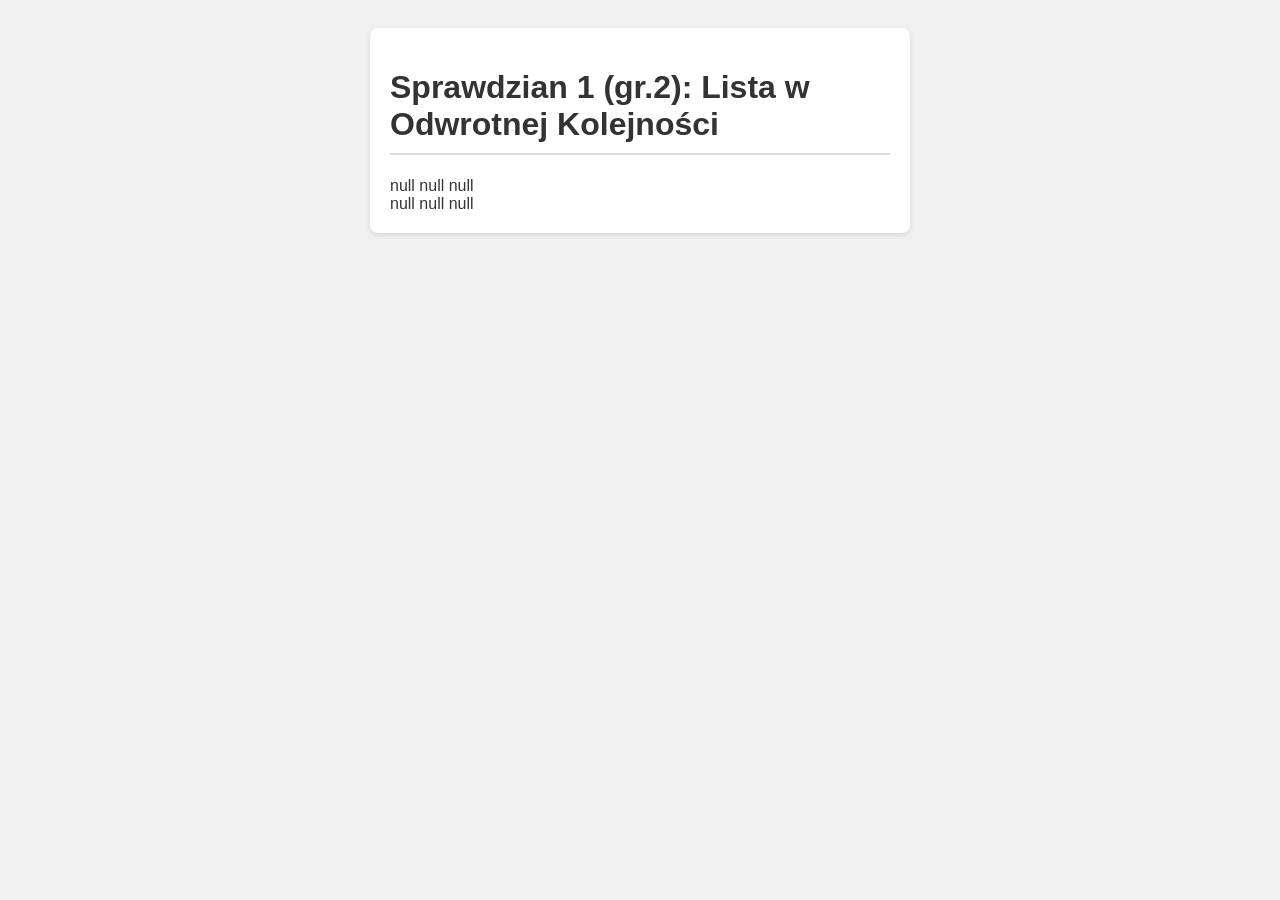
<file: 1Pząbek_tablice_zadania/zadanie1_lista_uczestnikow/index.html>
<!DOCTYPE html>
<html lang="pl">
  <head>
    <meta charset="UTF-8" />
    <meta name="viewport" content="width=device-width, initial-scale=1.0" />
    <title>Sprawdzian 1 (gr.2): Lista w Odwrotnej Kolejności</title>
    <link rel="stylesheet" href="style.css" />
  </head>
  <body>
    <div class="container">
      <h1>Sprawdzian 1 (gr.2): Lista w Odwrotnej Kolejności</h1>
      <div id="output">
        <script src="script.js"></script>
      </div>
    </div>
  </body>
</html>
</file>
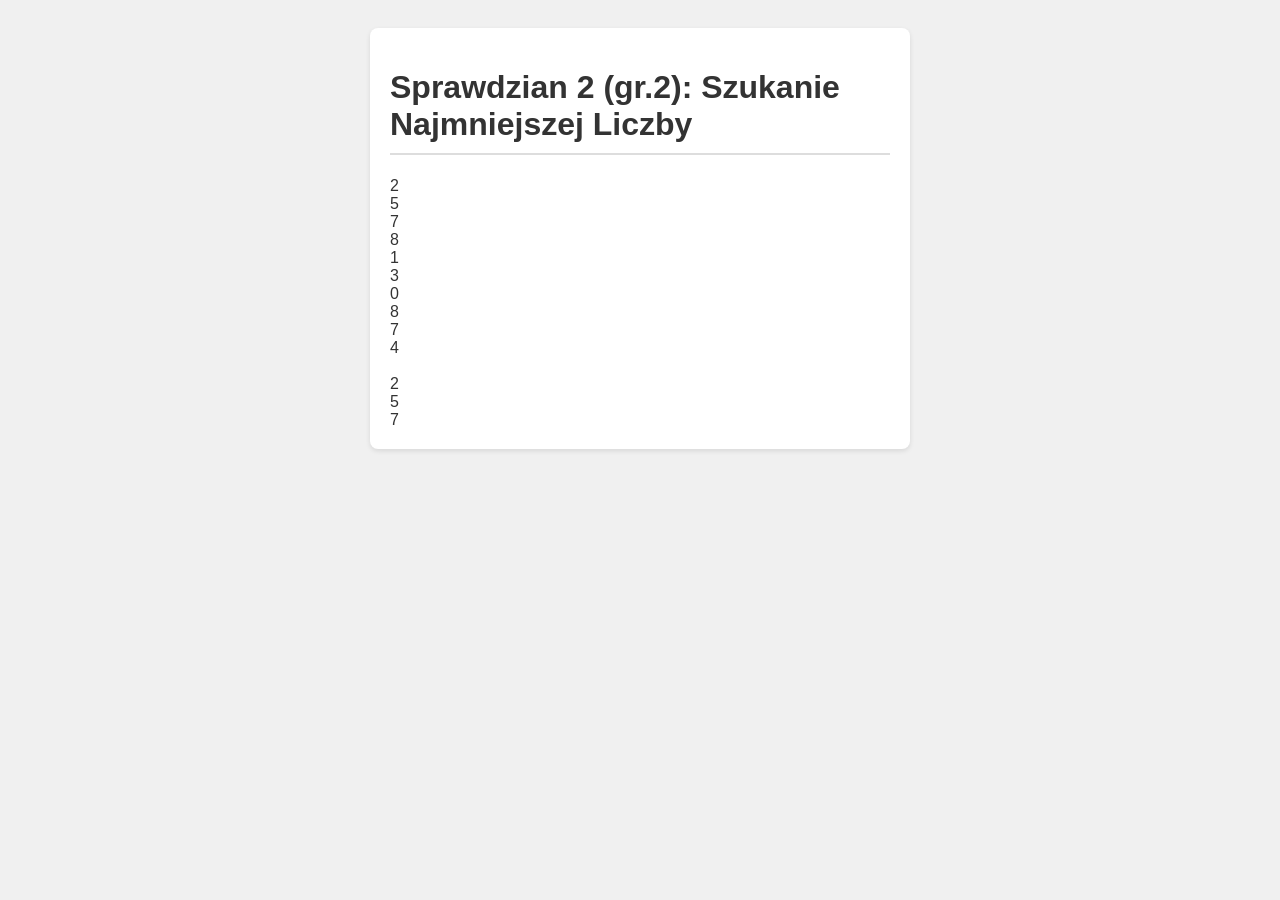
<file: 1Pząbek_tablice_zadania/zadanie2_szukanie_najmniejszej_liczby/index.html>
<!DOCTYPE html>
<html lang="pl">
  <head>
    <meta charset="UTF-8" />
    <meta name="viewport" content="width=device-width, initial-scale=1.0" />
    <title>Sprawdzian 2 (gr.2): Szukanie MIN</title>
    <link rel="stylesheet" href="style.css" />
  </head>
  <body>
    <div class="container">
      <h1>Sprawdzian 2 (gr.2): Szukanie Najmniejszej Liczby</h1>
      <div id="output">
        <script src="script.js"></script>
      </div>
    </div>
  </body>
</html>
</file>
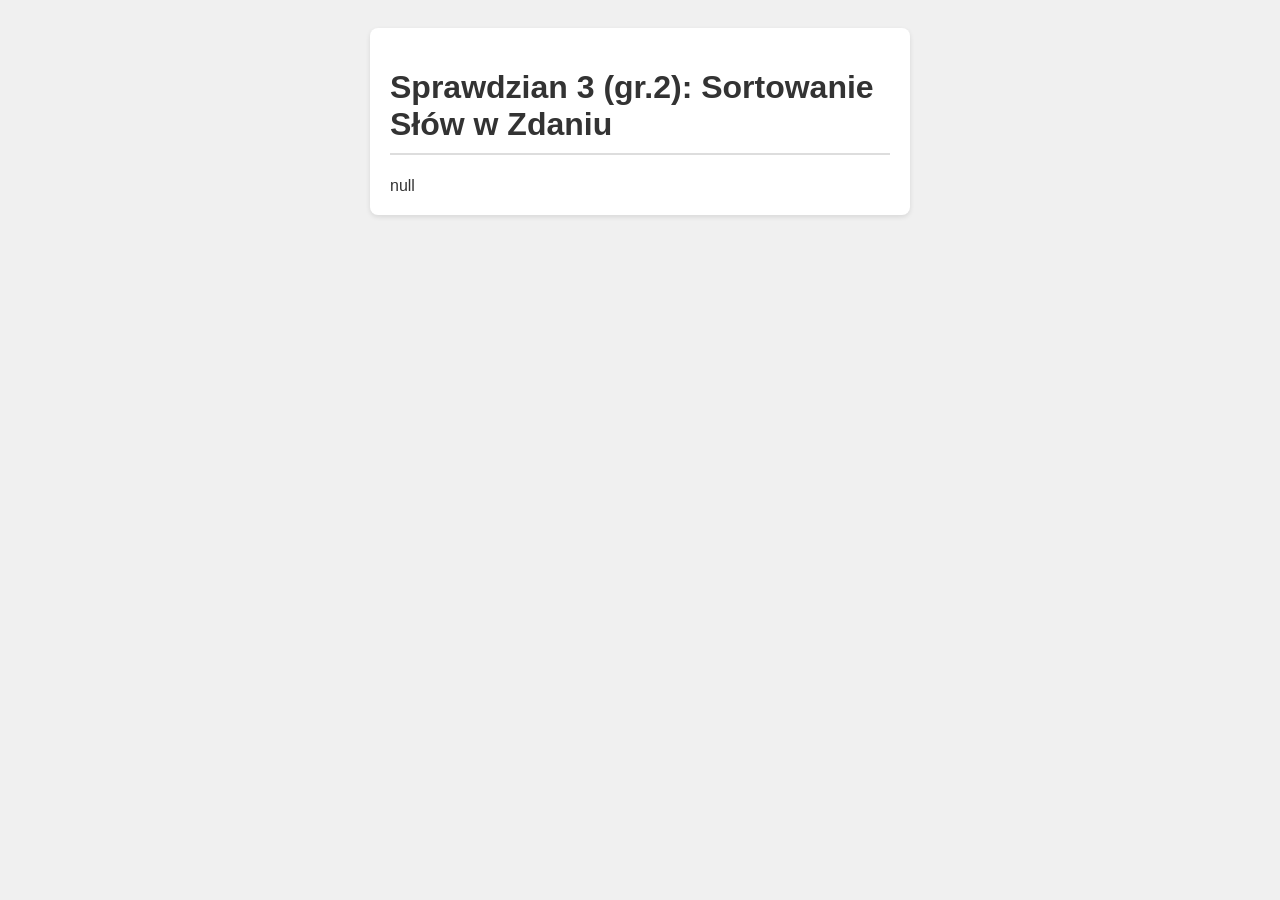
<file: 1Pząbek_tablice_zadania/zadanie3_sortowanie_slow_w_zdaniu/index.html>
<!DOCTYPE html>
<html lang="pl">
  <head>
    <meta charset="UTF-8" />
    <meta name="viewport" content="width=device-width, initial-scale=1.0" />
    <title>Sprawdzian 3 (gr.2): Sortowanie słów</title>
    <link rel="stylesheet" href="style.css" />
  </head>
  <body>
    <div class="container">
      <h1>Sprawdzian 3 (gr.2): Sortowanie Słów w Zdaniu</h1>
      <div id="output">
        <script src="script.js"></script>
      </div>
    </div>
  </body>
</html>
</file>
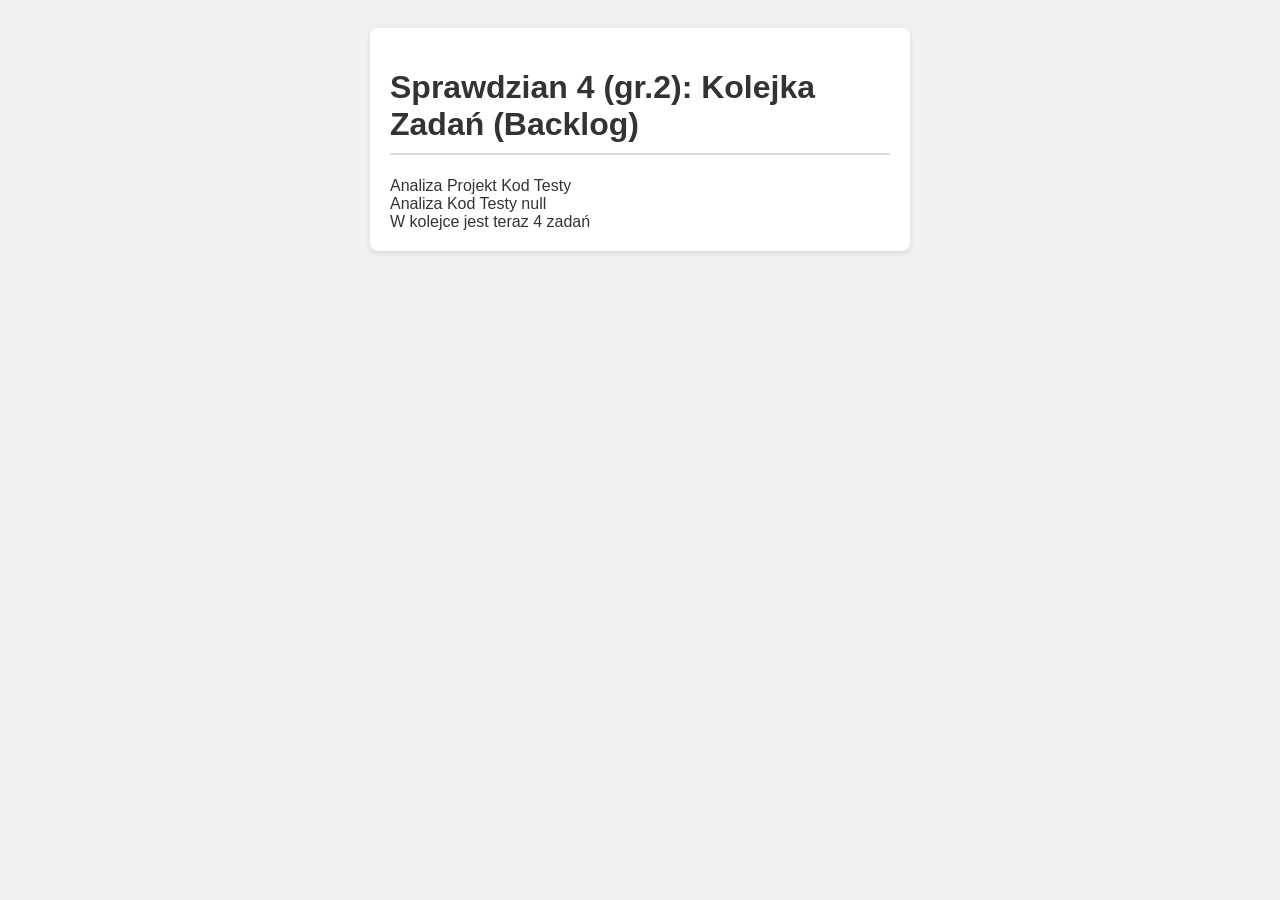
<file: 1Pząbek_tablice_zadania/zadanie4_kolejka_zadan_backlog/index.html>
<!DOCTYPE html>
<html lang="pl">
  <head>
    <meta charset="UTF-8" />
    <meta name="viewport" content="width=device-width, initial-scale=1.0" />
    <title>Sprawdzian 4 (gr.2): Kolejka zadań</title>
    <link rel="stylesheet" href="style.css" />
  </head>
  <body>
    <div class="container">
      <h1>Sprawdzian 4 (gr.2): Kolejka Zadań (Backlog)</h1>
      <div id="output">
        <script src="script.js"></script>
      </div>
    </div>
  </body>
</html>
</file>
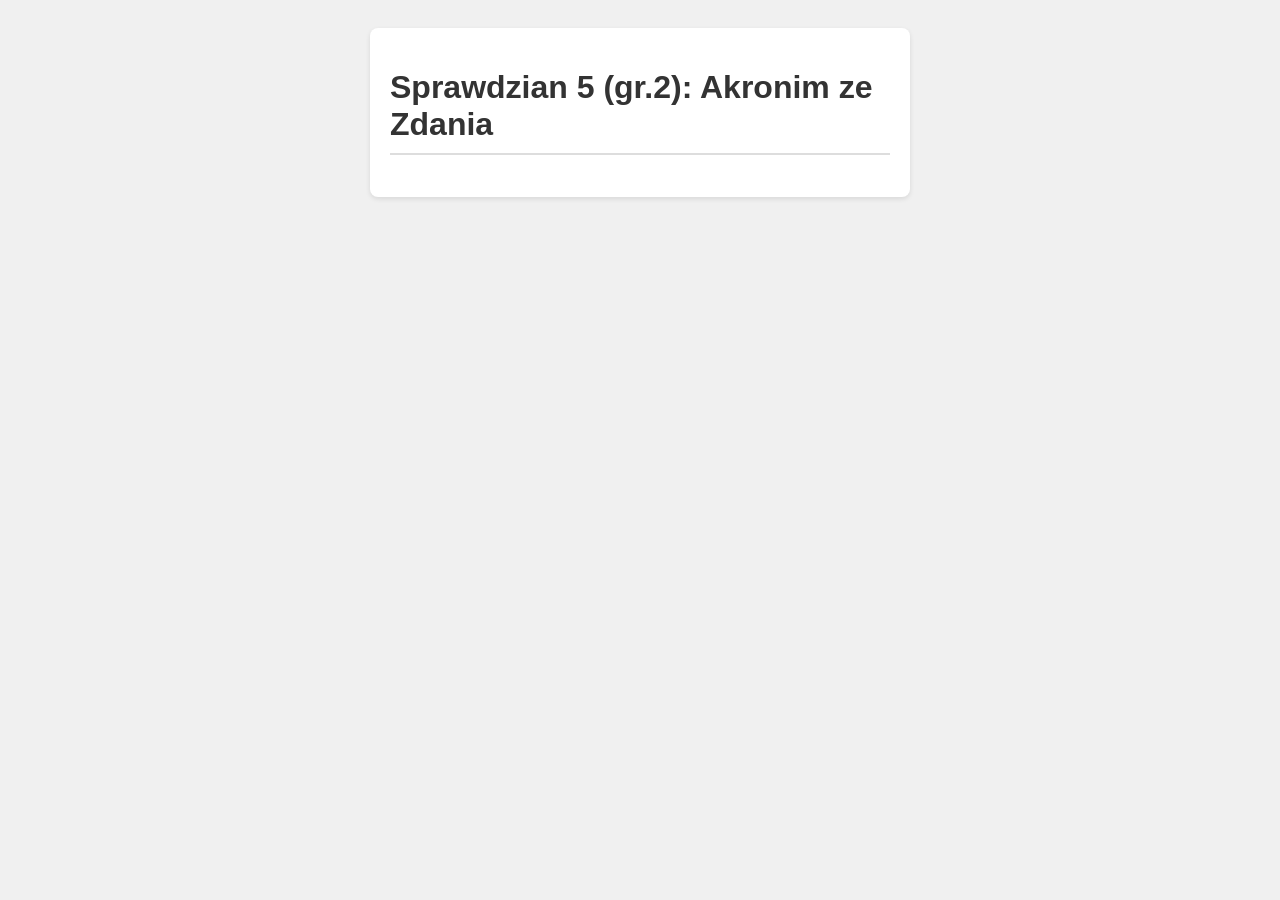
<file: 1Pząbek_tablice_zadania/zadanie5_normalizacja_listy_emaili/index.html>
<!DOCTYPE html>
<html lang="pl">
  <head>
    <meta charset="UTF-8" />
    <meta name="viewport" content="width=device-width, initial-scale=1.0" />
    <title>Sprawdzian 5 (gr.2): Akronim ze zdania</title>
    <link rel="stylesheet" href="style.css" />
  </head>
  <body>
    <div class="container">
      <h1>Sprawdzian 5 (gr.2): Akronim ze Zdania</h1>
      <div id="output">
        <script src="script.js"></script>
      </div>
    </div>
  </body>
</html>
</file>
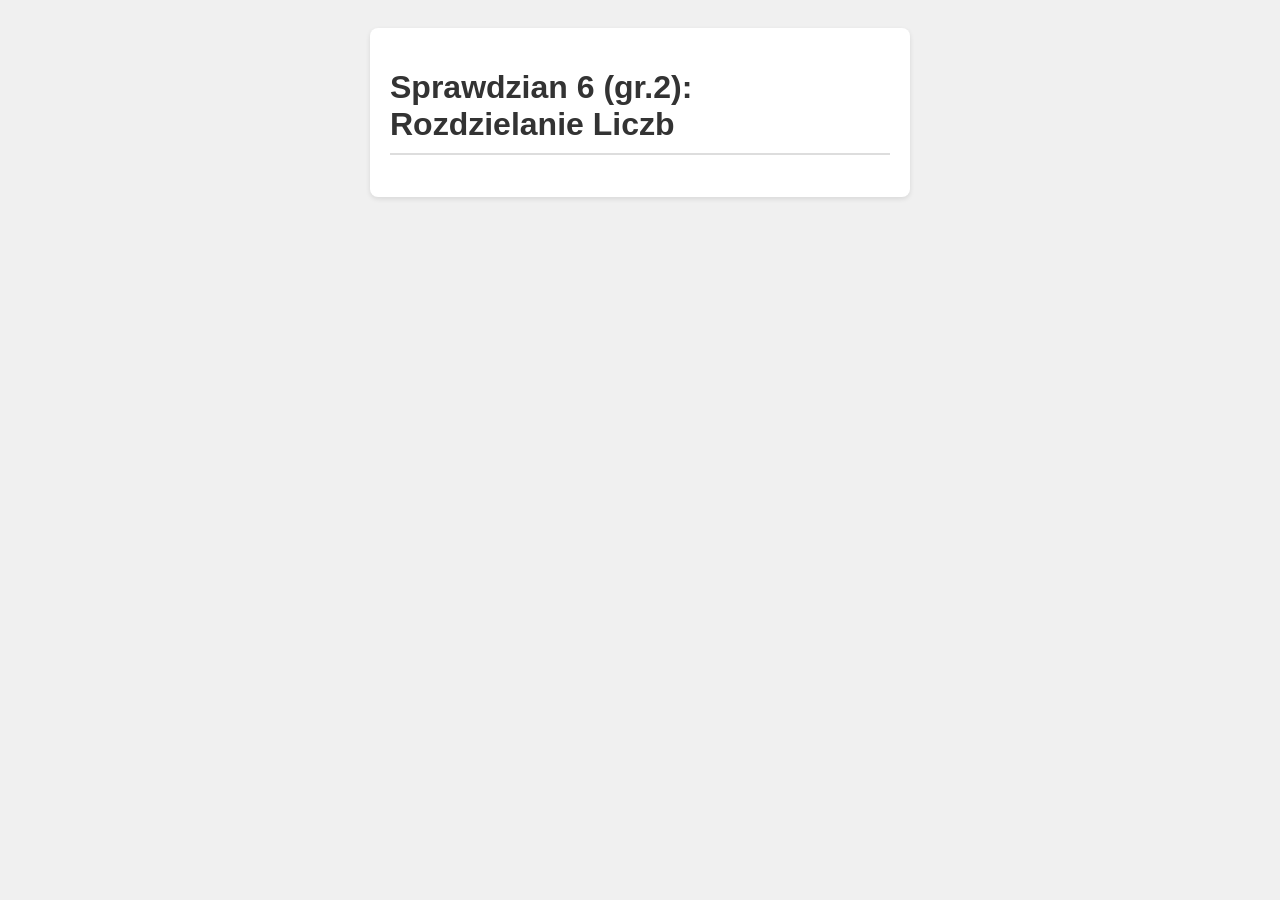
<file: 1Pząbek_tablice_zadania/zadanie6_rozdzielanie_dodatnie_ujemne/index.html>
<!DOCTYPE html>
<html lang="pl">
  <head>
    <meta charset="UTF-8" />
    <meta name="viewport" content="width=device-width, initial-scale=1.0" />
    <title>Sprawdzian 6 (gr.2): Dodatnie i ujemne</title>
    <link rel="stylesheet" href="style.css" />
  </head>
  <body>
    <div class="container">
      <h1>Sprawdzian 6 (gr.2): Rozdzielanie Liczb</h1>
      <div id="output">
        <script src="script.js"></script>
      </div>
    </div>
  </body>
</html>
</file>
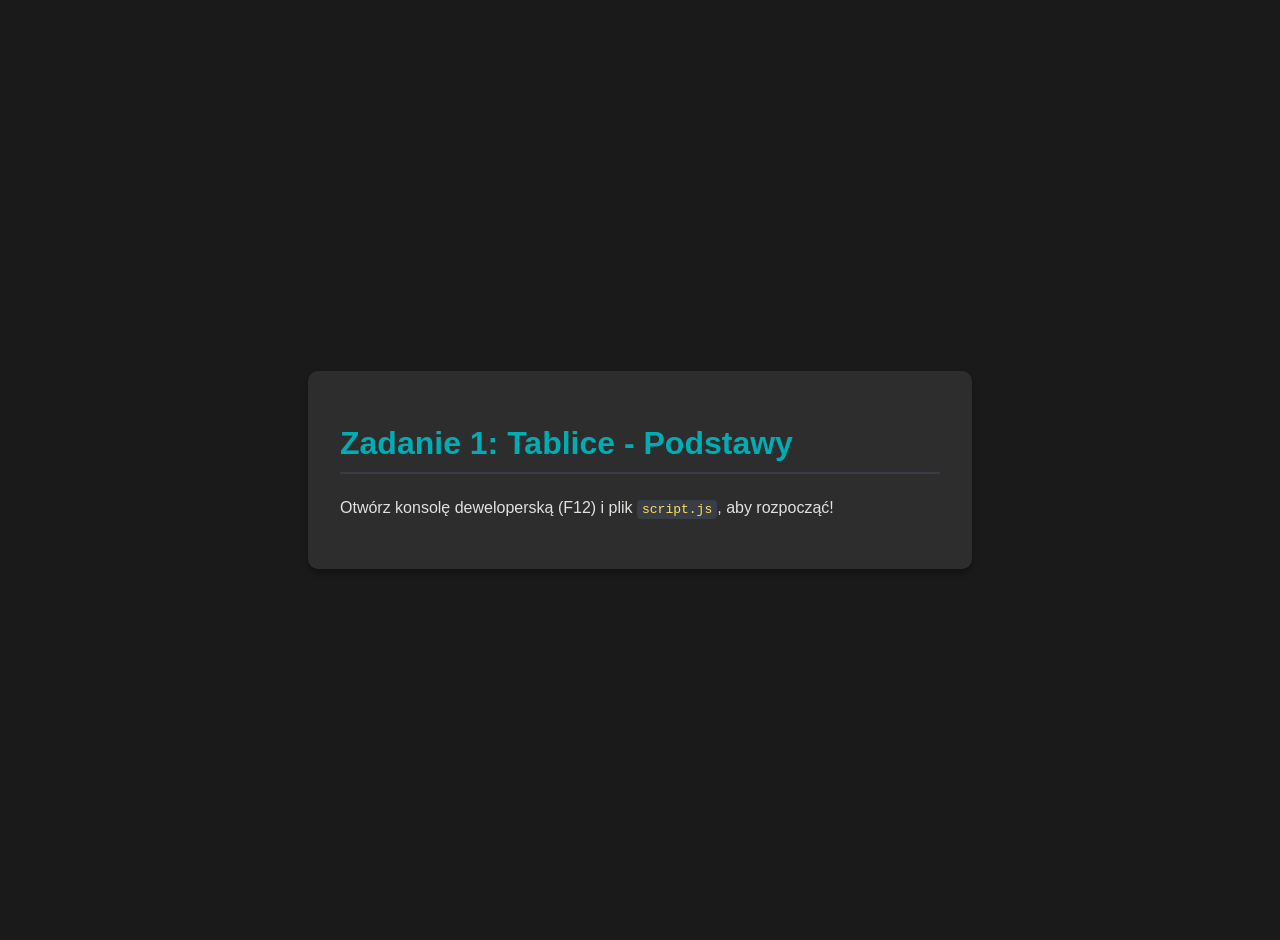
<file: arrays/nauka/zadanie1_tworzenie_i_dostep_owocowe_marzenia/index.html>
<!DOCTYPE html>
<html lang="pl">
  <head>
    <meta charset="UTF-8" />
    <meta name="viewport" content="width=device-width, initial-scale=1.0" />
    <title>Zadanie 1: Tablice - Podstawy</title>
    <link rel="stylesheet" href="style.css" />
  </head>
  <body>
    <div class="container">
      <h1>Zadanie 1: Tablice - Podstawy</h1>
      <p>
        Otwórz konsolę deweloperską (F12) i plik <code>script.js</code>, aby
        rozpocząć!
      </p>
      <div id="output">
        <script src="script.js"></script>
        <!-- Wyniki Twojego skryptu pojawią się tutaj (jeśli używasz document.write) -->
      </div>
    </div>
  </body>
</html>
</file>
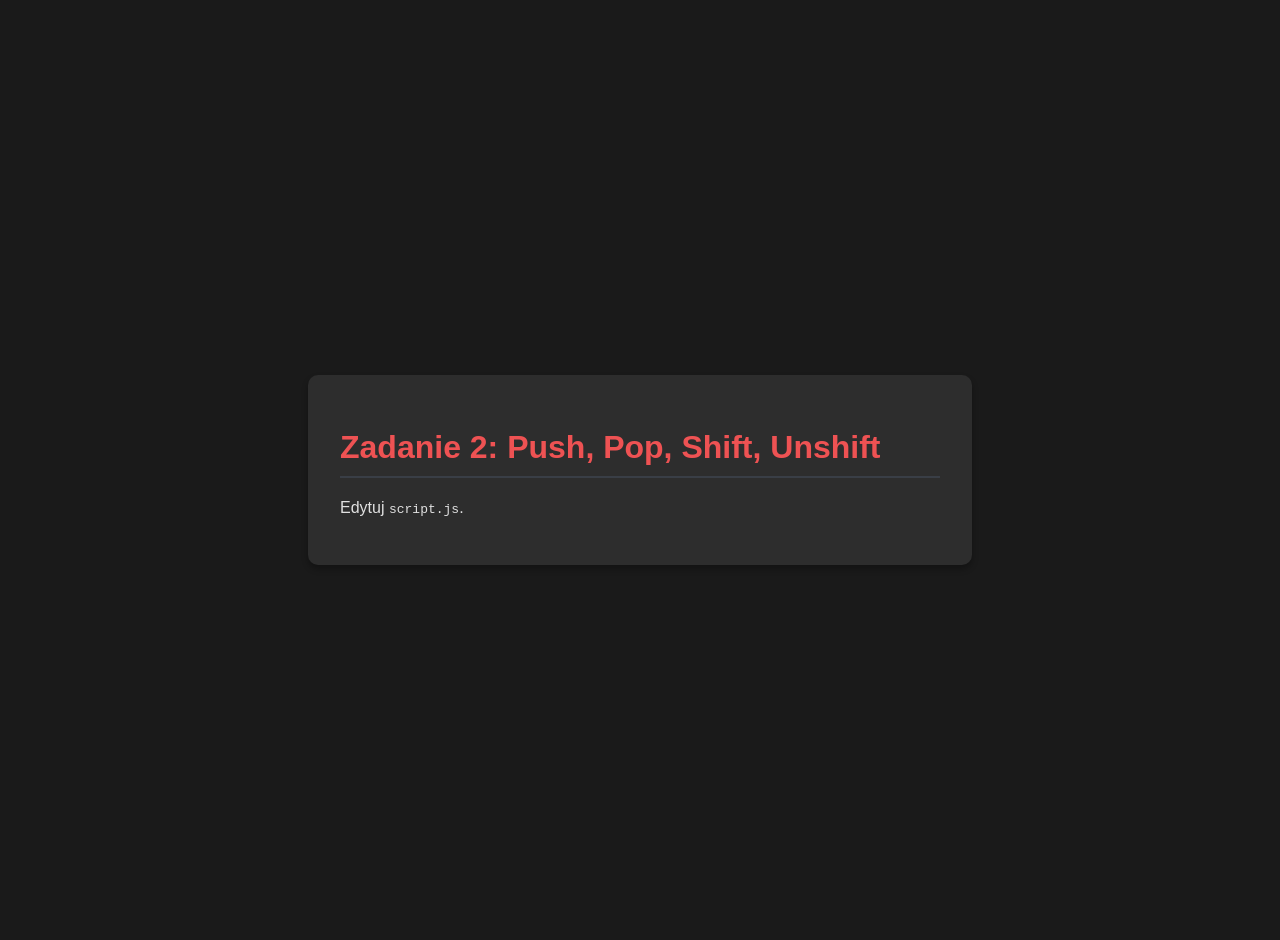
<file: arrays/nauka/zadanie2_metody_stosu_kolejki_koszyk/index.html>
<!DOCTYPE html>
<html lang="pl">
  <head>
    <meta charset="UTF-8" />
    <meta name="viewport" content="width=device-width, initial-scale=1.0" />
    <title>Zadanie 2: Dodawanie i Usuwanie</title>
    <link rel="stylesheet" href="style.css" />
  </head>
  <body>
    <div class="container">
      <h1>Zadanie 2: Push, Pop, Shift, Unshift</h1>
      <p>Edytuj <code>script.js</code>.</p>
      <div id="output">
        <script src="script.js"></script>
      </div>
    </div>
  </body>
</html>
</file>
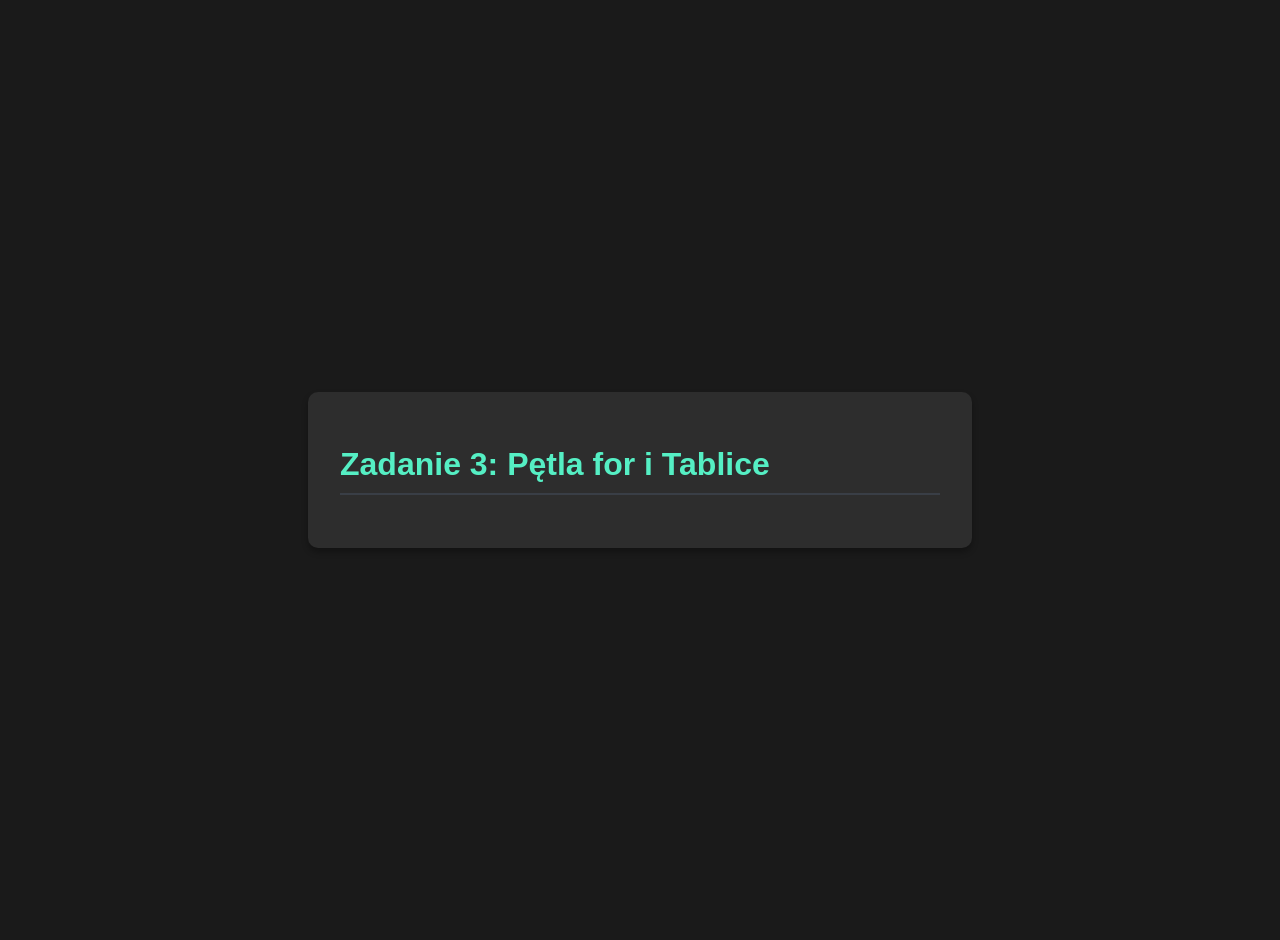
<file: arrays/nauka/zadanie3_petle_obliczenia_ceny/index.html>
<!DOCTYPE html>
<html lang="pl">
  <head>
    <meta charset="UTF-8" />
    <meta name="viewport" content="width=device-width, initial-scale=1.0" />
    <title>Zadanie 3: Iteracja</title>
    <link rel="stylesheet" href="style.css" />
  </head>
  <body>
    <div class="container">
      <h1>Zadanie 3: Pętla for i Tablice</h1>
      <div id="output">
        <script src="script.js"></script>
      </div>
    </div>
  </body>
</html>
</file>
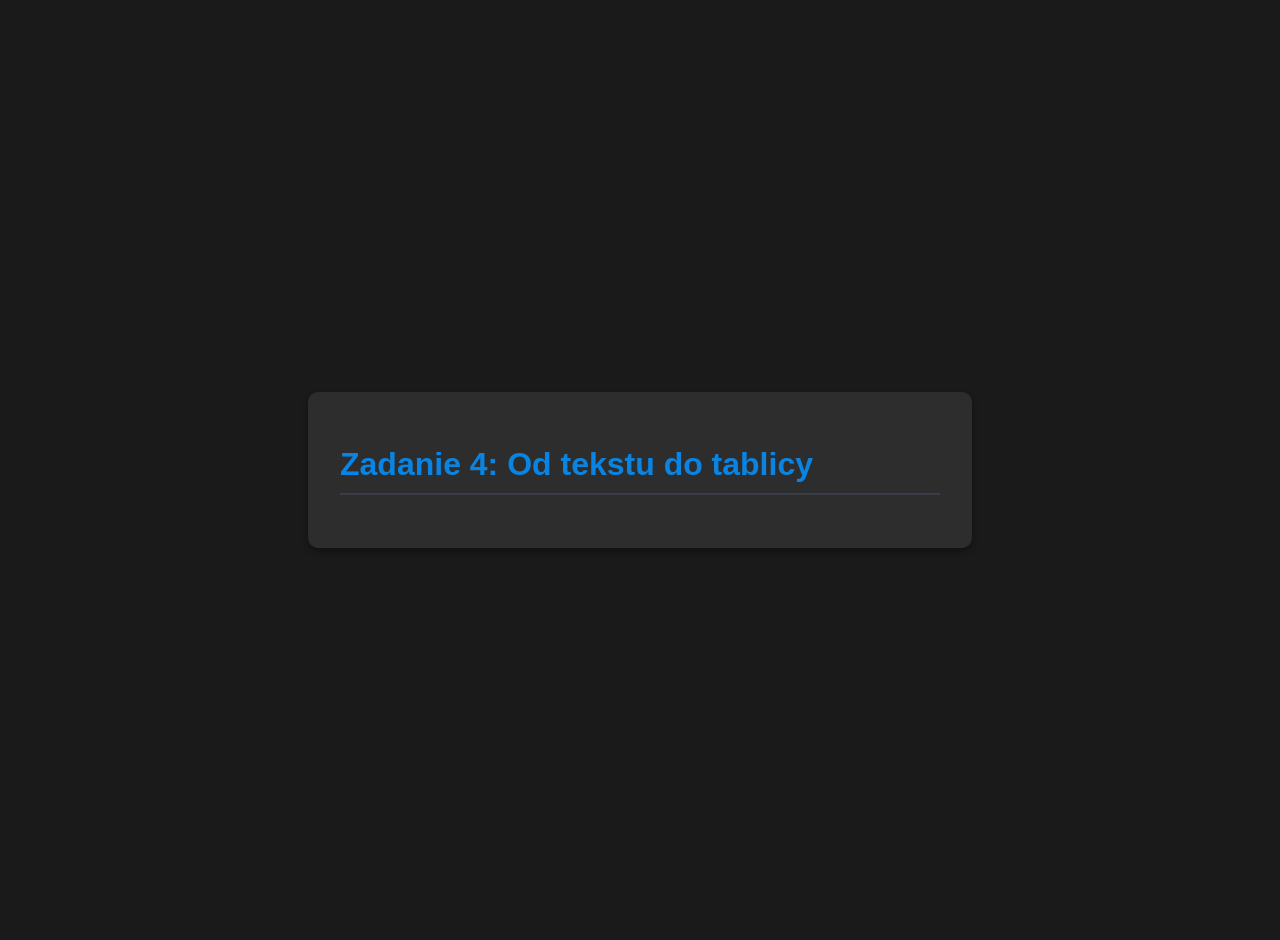
<file: arrays/nauka/zadanie4_konwersja_tekst_tablica_miasta/index.html>
<!DOCTYPE html>
<html lang="pl">
  <head>
    <meta charset="UTF-8" />
    <meta name="viewport" content="width=device-width, initial-scale=1.0" />
    <title>Zadanie 4: Split i Join</title>
    <link rel="stylesheet" href="style.css" />
  </head>
  <body>
    <div class="container">
      <h1>Zadanie 4: Od tekstu do tablicy</h1>
      <div id="output">
        <script src="script.js"></script>
      </div>
    </div>
  </body>
</html>
</file>
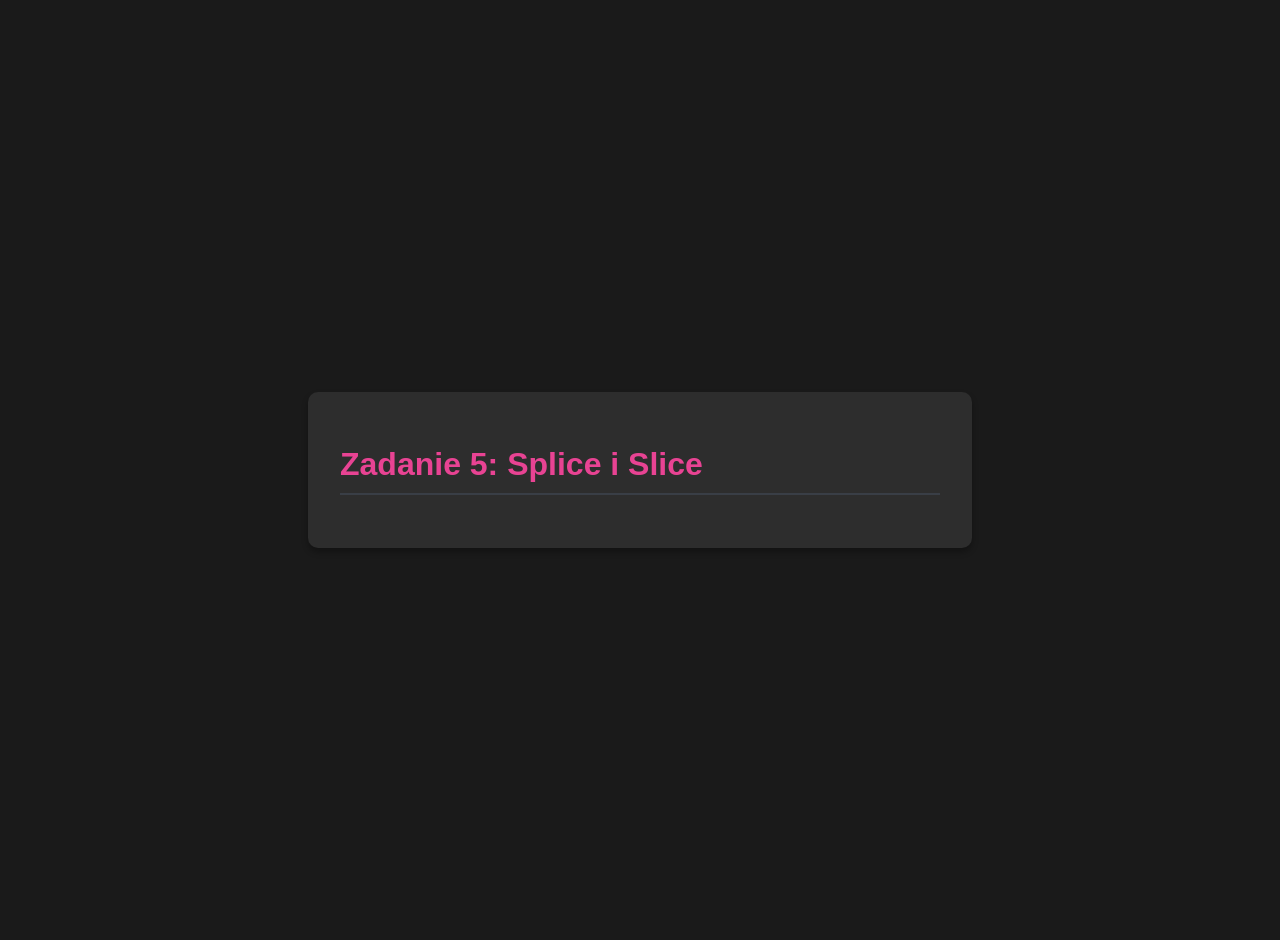
<file: arrays/nauka/zadanie5_zaawansowana_edycja_plan_dnia/index.html>
<!DOCTYPE html>
<html lang="pl">
  <head>
    <meta charset="UTF-8" />
    <meta name="viewport" content="width=device-width, initial-scale=1.0" />
    <title>Zadanie 5: Edycja Tablic</title>
    <link rel="stylesheet" href="style.css" />
  </head>
  <body>
    <div class="container">
      <h1>Zadanie 5: Splice i Slice</h1>
      <div id="output">
        <script src="script.js"></script>
      </div>
    </div>
  </body>
</html>
</file>
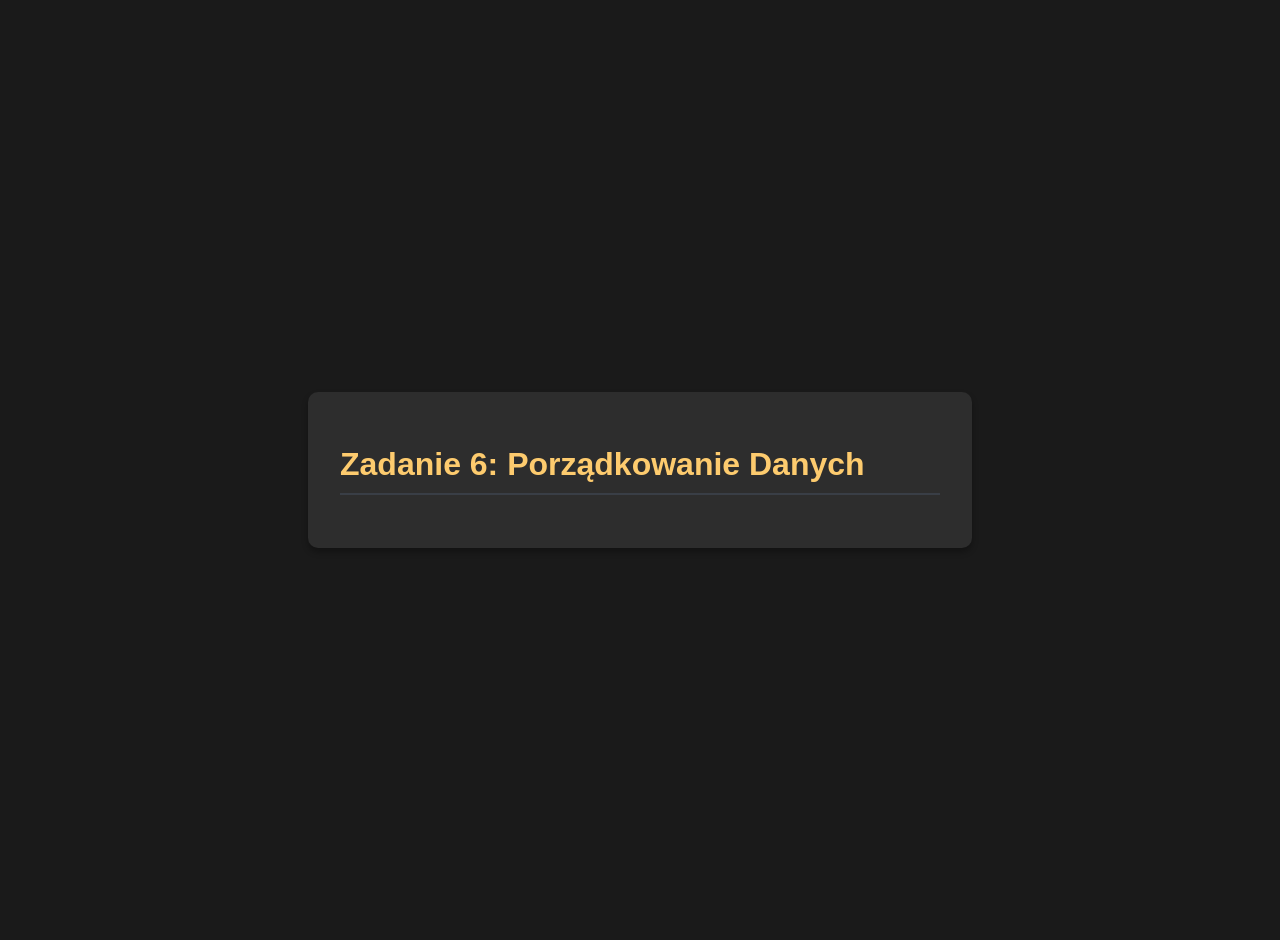
<file: arrays/nauka/zadanie6_sortowanie_odwracanie_imiona/index.html>
<!DOCTYPE html>
<html lang="pl">
  <head>
    <meta charset="UTF-8" />
    <meta name="viewport" content="width=device-width, initial-scale=1.0" />
    <title>Zadanie 6: Sortowanie</title>
    <link rel="stylesheet" href="style.css" />
  </head>
  <body>
    <div class="container">
      <h1>Zadanie 6: Porządkowanie Danych</h1>
      <div id="output">
        <script src="script.js"></script>
      </div>
    </div>
  </body>
</html>
</file>
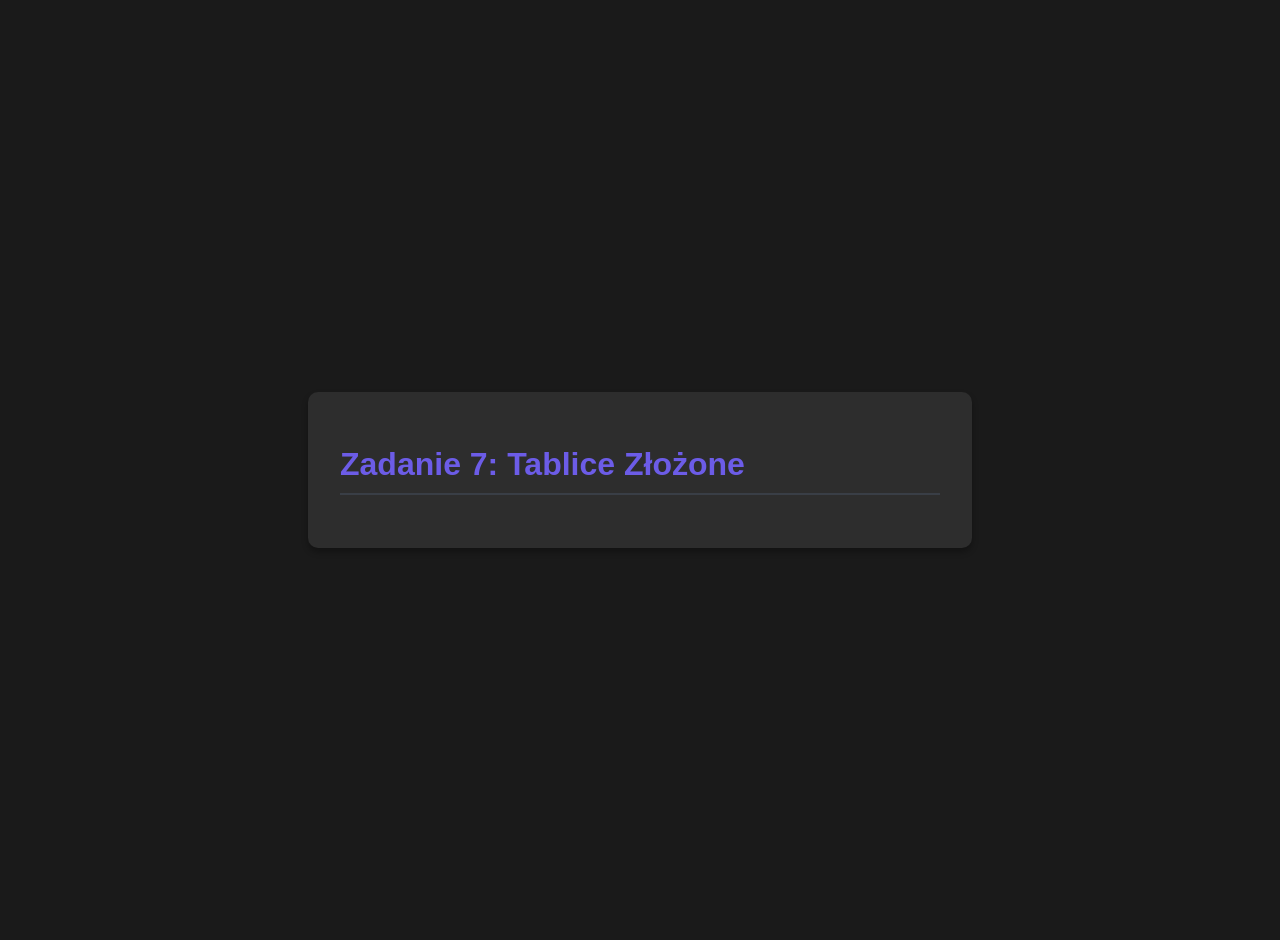
<file: arrays/nauka/zadanie7_concat_laczenie_zestawow/index.html>
<!DOCTYPE html>
<html lang="pl">
  <head>
    <meta charset="UTF-8" />
    <meta name="viewport" content="width=device-width, initial-scale=1.0" />
    <title>Zadanie 7: Łączenie i Zagnieżdżanie</title>
    <link rel="stylesheet" href="style.css" />
  </head>
  <body>
    <div class="container">
      <h1>Zadanie 7: Tablice Złożone</h1>
      <div id="output">
        <script src="script.js"></script>
      </div>
    </div>
  </body>
</html>
</file>
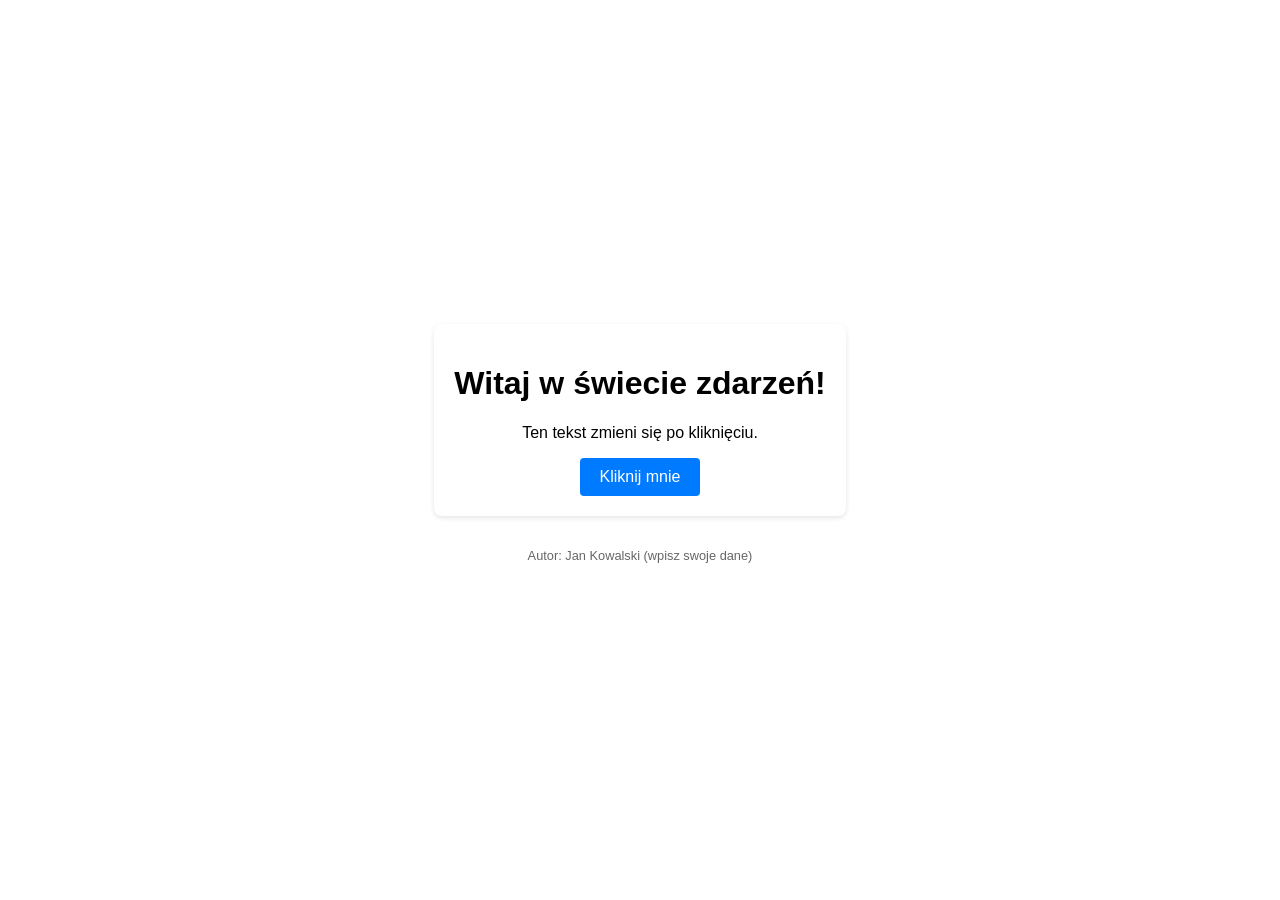
<file: events/nauka/zadanie1_click_zmien_tekst/index.html>
<!doctype html>
<html lang="pl">
  <head>
    <meta charset="UTF-8" />
    <meta name="viewport" content="width=device-width, initial-scale=1.0" />
    <meta name="author" content="Twój Numer Ucznia" />
    <title>Zadanie 1 - Click</title>
    <link rel="stylesheet" href="style.css" />
    <script src="script.js" defer></script>
  </head>
  <body>
    <div class="container">
      <h1>Witaj w świecie zdarzeń!</h1>
      <p id="text">Ten tekst zmieni się po kliknięciu.</p>
      <button id="changeBtn">Kliknij mnie</button>
    </div>

    <footer>
      <p>Autor: Jan Kowalski (wpisz swoje dane)</p>
    </footer>
  </body>
</html>
</file>
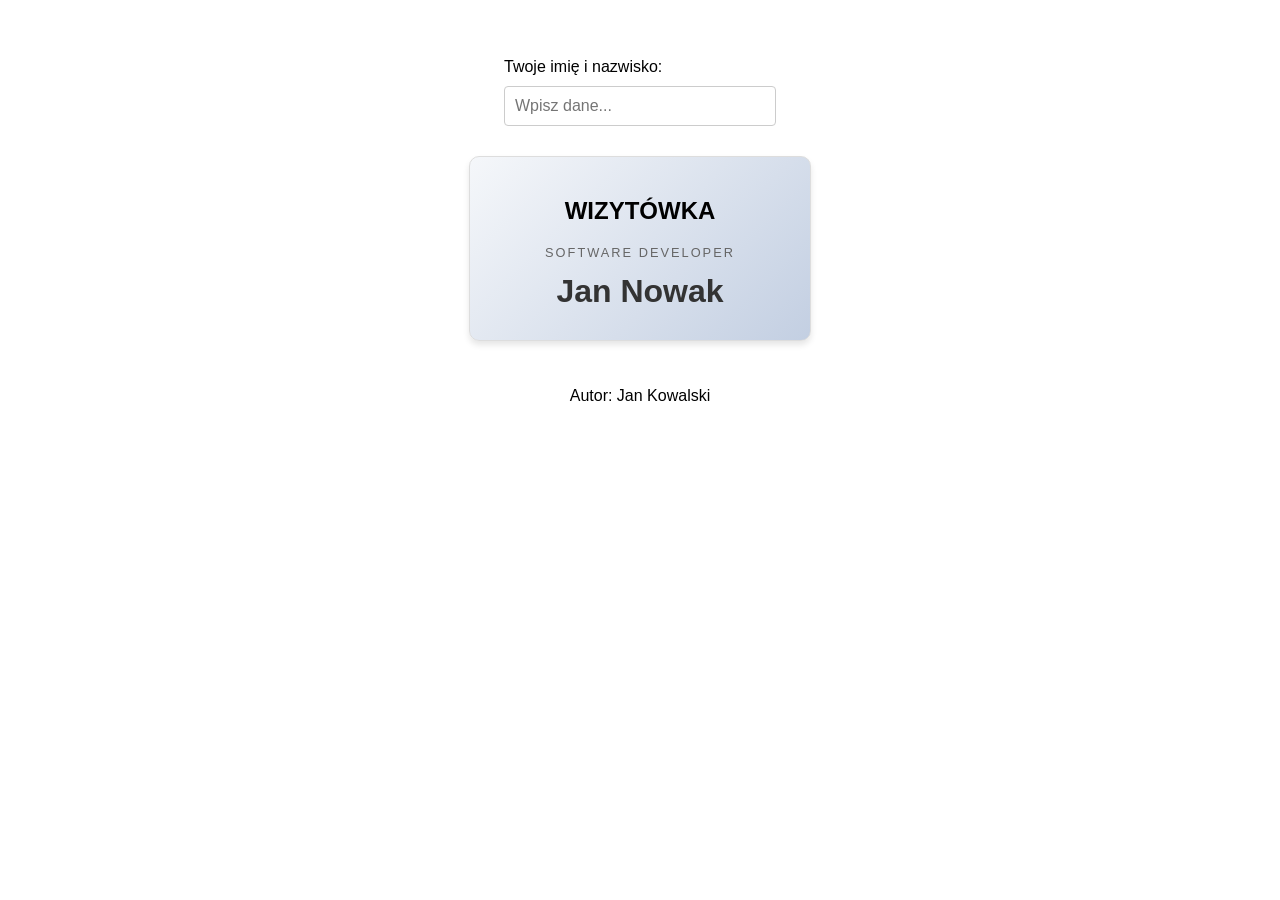
<file: events/nauka/zadanie2_input_wizytowka_live/index.html>
<!doctype html>
<html lang="pl">
  <head>
    <meta charset="UTF-8" />
    <meta name="viewport" content="width=device-width, initial-scale=1.0" />
    <meta name="author" content="Twój Numer Ucznia" />
    <title>Zadanie 2 - Input</title>
    <link rel="stylesheet" href="style.css" />
    <script src="script.js" defer></script>
  </head>
  <body>
    <div class="editor">
      <label for="nameInput">Twoje imię i nazwisko:</label>
      <input type="text" id="nameInput" placeholder="Wpisz dane..." />
    </div>

    <div class="card">
      <h2>WIZYTÓWKA</h2>
      <p class="role">Software Developer</p>
      <h1 id="namePreview">Jan Nowak</h1>
    </div>

    <footer>
      <p>Autor: Jan Kowalski</p>
    </footer>
  </body>
</html>
</file>
<file: 1Pząbek_tablice_zadania/zadanie1_lista_uczestnikow/style.css>
body {
  font-family: sans-serif;
  background-color: #f0f0f0;
  color: #333;
  padding: 20px;
}
.container {
  background: white;
  padding: 20px;
  border-radius: 8px;
  max-width: 500px;
  margin: 0 auto;
  box-shadow: 0 2px 5px rgba(0, 0, 0, 0.1);
}
h1 {
  color: #333;
  border-bottom: 2px solid #ddd;
  padding-bottom: 10px;
}
</file>
<file: 1Pząbek_tablice_zadania/zadanie2_szukanie_najmniejszej_liczby/style.css>
body {
  font-family: sans-serif;
  background-color: #f0f0f0;
  color: #333;
  padding: 20px;
}
.container {
  background: white;
  padding: 20px;
  border-radius: 8px;
  max-width: 500px;
  margin: 0 auto;
  box-shadow: 0 2px 5px rgba(0, 0, 0, 0.1);
}
h1 {
  color: #333;
  border-bottom: 2px solid #ddd;
  padding-bottom: 10px;
}
</file>
<file: 1Pząbek_tablice_zadania/zadanie3_sortowanie_slow_w_zdaniu/style.css>
body {
  font-family: sans-serif;
  background-color: #f0f0f0;
  color: #333;
  padding: 20px;
}
.container {
  background: white;
  padding: 20px;
  border-radius: 8px;
  max-width: 500px;
  margin: 0 auto;
  box-shadow: 0 2px 5px rgba(0, 0, 0, 0.1);
}
h1 {
  color: #333;
  border-bottom: 2px solid #ddd;
  padding-bottom: 10px;
}
</file>
<file: 1Pząbek_tablice_zadania/zadanie4_kolejka_zadan_backlog/style.css>
body {
  font-family: sans-serif;
  background-color: #f0f0f0;
  color: #333;
  padding: 20px;
}
.container {
  background: white;
  padding: 20px;
  border-radius: 8px;
  max-width: 500px;
  margin: 0 auto;
  box-shadow: 0 2px 5px rgba(0, 0, 0, 0.1);
}
h1 {
  color: #333;
  border-bottom: 2px solid #ddd;
  padding-bottom: 10px;
}
</file>
<file: 1Pząbek_tablice_zadania/zadanie5_normalizacja_listy_emaili/style.css>
body {
  font-family: sans-serif;
  background-color: #f0f0f0;
  color: #333;
  padding: 20px;
}
.container {
  background: white;
  padding: 20px;
  border-radius: 8px;
  max-width: 500px;
  margin: 0 auto;
  box-shadow: 0 2px 5px rgba(0, 0, 0, 0.1);
}
h1 {
  color: #333;
  border-bottom: 2px solid #ddd;
  padding-bottom: 10px;
}
</file>
<file: 1Pząbek_tablice_zadania/zadanie6_rozdzielanie_dodatnie_ujemne/style.css>
body {
  font-family: sans-serif;
  background-color: #f0f0f0;
  color: #333;
  padding: 20px;
}
.container {
  background: white;
  padding: 20px;
  border-radius: 8px;
  max-width: 500px;
  margin: 0 auto;
  box-shadow: 0 2px 5px rgba(0, 0, 0, 0.1);
}
h1 {
  color: #333;
  border-bottom: 2px solid #ddd;
  padding-bottom: 10px;
}
</file>
<file: arrays/nauka/zadanie1_tworzenie_i_dostep_owocowe_marzenia/style.css>
body {
  font-family: "Segoe UI", Tahoma, Geneva, Verdana, sans-serif;
  background-color: #1a1a1a;
  color: #e0e0e0;
  margin: 0;
  padding: 20px;
  display: flex;
  justify-content: center;
  align-items: center;
  min-height: 100vh;
}

.container {
  background-color: #2d2d2d;
  padding: 2rem;
  border-radius: 10px;
  box-shadow: 0 4px 6px rgba(0, 0, 0, 0.3);
  max-width: 600px;
  width: 100%;
}

h1 {
  color: #00adb5;
  border-bottom: 2px solid #393e46;
  padding-bottom: 10px;
}

p {
  line-height: 1.6;
}

code {
  background-color: #393e46;
  padding: 2px 5px;
  border-radius: 4px;
  color: #ffdd59;
}
</file>
<file: arrays/nauka/zadanie2_metody_stosu_kolejki_koszyk/style.css>
body {
  font-family: "Segoe UI", Tahoma, Geneva, Verdana, sans-serif;
  background-color: #1a1a1a;
  color: #e0e0e0;
  margin: 0;
  padding: 20px;
  display: flex;
  justify-content: center;
  align-items: center;
  min-height: 100vh;
}

.container {
  background-color: #2d2d2d;
  padding: 2rem;
  border-radius: 10px;
  box-shadow: 0 4px 6px rgba(0, 0, 0, 0.3);
  max-width: 600px;
  width: 100%;
}

h1 {
  color: #ee5253; /* Inny kolor dla odmiany */
  border-bottom: 2px solid #393e46;
  padding-bottom: 10px;
}
</file>
<file: arrays/nauka/zadanie3_petle_obliczenia_ceny/style.css>
body {
  font-family: "Segoe UI", Tahoma, Geneva, Verdana, sans-serif;
  background-color: #1a1a1a;
  color: #e0e0e0;
  margin: 0;
  padding: 20px;
  display: flex;
  justify-content: center;
  align-items: center;
  min-height: 100vh;
}

.container {
  background-color: #2d2d2d;
  padding: 2rem;
  border-radius: 10px;
  box-shadow: 0 4px 6px rgba(0, 0, 0, 0.3);
  max-width: 600px;
  width: 100%;
}

h1 {
  color: #55efc4;
  border-bottom: 2px solid #393e46;
  padding-bottom: 10px;
}
</file>
<file: arrays/nauka/zadanie4_konwersja_tekst_tablica_miasta/style.css>
body {
  font-family: "Segoe UI", Tahoma, Geneva, Verdana, sans-serif;
  background-color: #1a1a1a;
  color: #e0e0e0;
  margin: 0;
  padding: 20px;
  display: flex;
  justify-content: center;
  align-items: center;
  min-height: 100vh;
}

.container {
  background-color: #2d2d2d;
  padding: 2rem;
  border-radius: 10px;
  box-shadow: 0 4px 6px rgba(0, 0, 0, 0.3);
  max-width: 600px;
  width: 100%;
}

h1 {
  color: #0984e3;
  border-bottom: 2px solid #393e46;
  padding-bottom: 10px;
}
</file>
<file: arrays/nauka/zadanie5_zaawansowana_edycja_plan_dnia/style.css>
body {
  font-family: "Segoe UI", Tahoma, Geneva, Verdana, sans-serif;
  background-color: #1a1a1a;
  color: #e0e0e0;
  margin: 0;
  padding: 20px;
  display: flex;
  justify-content: center;
  align-items: center;
  min-height: 100vh;
}

.container {
  background-color: #2d2d2d;
  padding: 2rem;
  border-radius: 10px;
  box-shadow: 0 4px 6px rgba(0, 0, 0, 0.3);
  max-width: 600px;
  width: 100%;
}

h1 {
  color: #e84393;
  border-bottom: 2px solid #393e46;
  padding-bottom: 10px;
}
</file>
<file: arrays/nauka/zadanie6_sortowanie_odwracanie_imiona/style.css>
body {
  font-family: "Segoe UI", Tahoma, Geneva, Verdana, sans-serif;
  background-color: #1a1a1a;
  color: #e0e0e0;
  margin: 0;
  padding: 20px;
  display: flex;
  justify-content: center;
  align-items: center;
  min-height: 100vh;
}

.container {
  background-color: #2d2d2d;
  padding: 2rem;
  border-radius: 10px;
  box-shadow: 0 4px 6px rgba(0, 0, 0, 0.3);
  max-width: 600px;
  width: 100%;
}

h1 {
  color: #fdcb6e;
  border-bottom: 2px solid #393e46;
  padding-bottom: 10px;
}
</file>
<file: arrays/nauka/zadanie7_concat_laczenie_zestawow/style.css>
body {
  font-family: "Segoe UI", Tahoma, Geneva, Verdana, sans-serif;
  background-color: #1a1a1a;
  color: #e0e0e0;
  margin: 0;
  padding: 20px;
  display: flex;
  justify-content: center;
  align-items: center;
  min-height: 100vh;
}

.container {
  background-color: #2d2d2d;
  padding: 2rem;
  border-radius: 10px;
  box-shadow: 0 4px 6px rgba(0, 0, 0, 0.3);
  max-width: 600px;
  width: 100%;
}

h1 {
  color: #6c5ce7;
  border-bottom: 2px solid #393e46;
  padding-bottom: 10px;
}
</file>
<file: events/nauka/zadanie1_click_zmien_tekst/style.css>
body {
  font-family: sans-serif;
  display: flex;
  flex-direction: column;
  align-items: center;
  justify-content: center;
  height: 100vh;
  margin: 0;
  transition: background-color 0.5s;
}

.container {
  text-align: center;
  background: white;
  padding: 20px;
  border-radius: 8px;
  box-shadow: 0 2px 5px rgba(0, 0, 0, 0.1);
}

button {
  padding: 10px 20px;
  font-size: 16px;
  cursor: pointer;
  background-color: #007bff;
  color: white;
  border: none;
  border-radius: 4px;
}

button:hover {
  background-color: #0056b3;
}

footer {
  margin-top: 20px;
  font-size: 0.8em;
  color: #666;
}
</file>
<file: events/nauka/zadanie2_input_wizytowka_live/style.css>
body {
  font-family: sans-serif;
  display: flex;
  flex-direction: column;
  align-items: center;
  gap: 30px;
  padding-top: 50px;
}

.editor {
  display: flex;
  flex-direction: column;
  gap: 10px;
}

input {
  padding: 10px;
  font-size: 16px;
  border: 1px solid #ccc;
  border-radius: 4px;
  width: 250px;
}

.card {
  border: 1px solid #ddd;
  padding: 20px;
  width: 300px;
  text-align: center;
  box-shadow: 0 4px 6px rgba(0, 0, 0, 0.1);
  background: linear-gradient(135deg, #f5f7fa 0%, #c3cfe2 100%);
  border-radius: 10px;
}

.role {
  color: #666;
  text-transform: uppercase;
  font-size: 0.8em;
  letter-spacing: 2px;
}

h1 {
  margin: 10px 0;
  color: #333;
}
</file>
